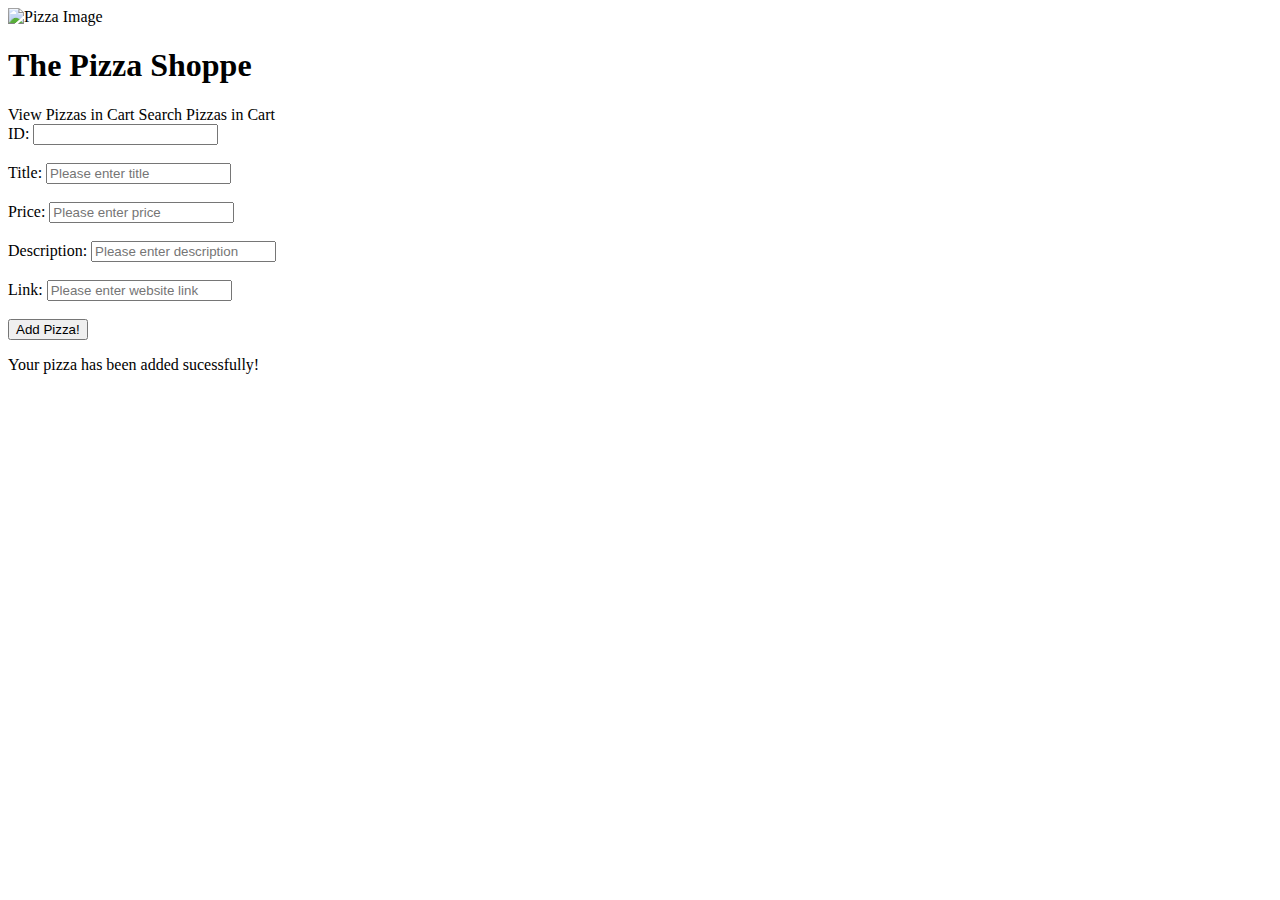
<file: target/classes/templates/index.html>
<!DOCTYPE html>

<html xmlns:th="[http://www.thymeleaf.org](http://www.thymeleaf.org/)">

<head>
	<title>Pizza Shoppe</title>
	<link th:href="@{/css/style.css}" rel="stylesheet" />
	<!-- Author:      Sarah McCrie
        Program:      index.html
        Description:  This is my midterm index page
    -->
	<link rel="icon" type="image/x-icon" th:href="@{/images/pizza.png/}" />
</head>

<body>
	<div class="imageAndHeading">
		<img class="pizzaImage" th:src="@{/images/pizza.png}" alt="Pizza Image" />
		<h1> The Pizza Shoppe</h1>
	</div>
	<div class="linkHolder">
		<a th:href="@{/viewPizzaRecord}">View Pizzas in Cart</a>
		<a th:href="@{/searchPizzaRecord}">Search Pizzas in Cart</a>
	</div>

	<!-- Form area for entering new pizza record -->
	<div class="formarea">
		<form method="post" action="#" th:action="@{/}"     th:object="${pizza}">

			<div class="labelAndInput"> <label class="label">ID:</label> <input type="number" th:field="*{id}"
					class="doNotTouch" readonly min="0" required="required" /> </div>
			<br>

			<div class="labelAndInput"> <label class="label">Title:</label> <input type="text"
					placeholder="Please enter title" th:field="*{title}" />
			</div> <br>

			<div class="labelAndInput"> <label class="label">Price:</label> <input type="text"
					placeholder="Please enter price" th:field="*{price}" /> </div> <br>

			<div class="labelAndInput"> <label class="label">Description:</label> <input type="text"
					placeholder="Please enter description" th:field="*{description}" /> </div> <br>

			<div class="labelAndInput"> <label class="label">Link:</label> <input type="text"
					placeholder="Please enter website link" th:field="*{link}" /> </div>
			<br>


			<input type="submit" class="addPizzaButton" value="Add Pizza!" id="addPizzaButton" />

		</form>
	</div>

	<!-- if the boolean successfulAdd = true, message will show -->
	<p class="successfulAdd" th:if="${successfulAdd}">Your pizza has been added sucessfully!</p>

</body>

</html>
</file>
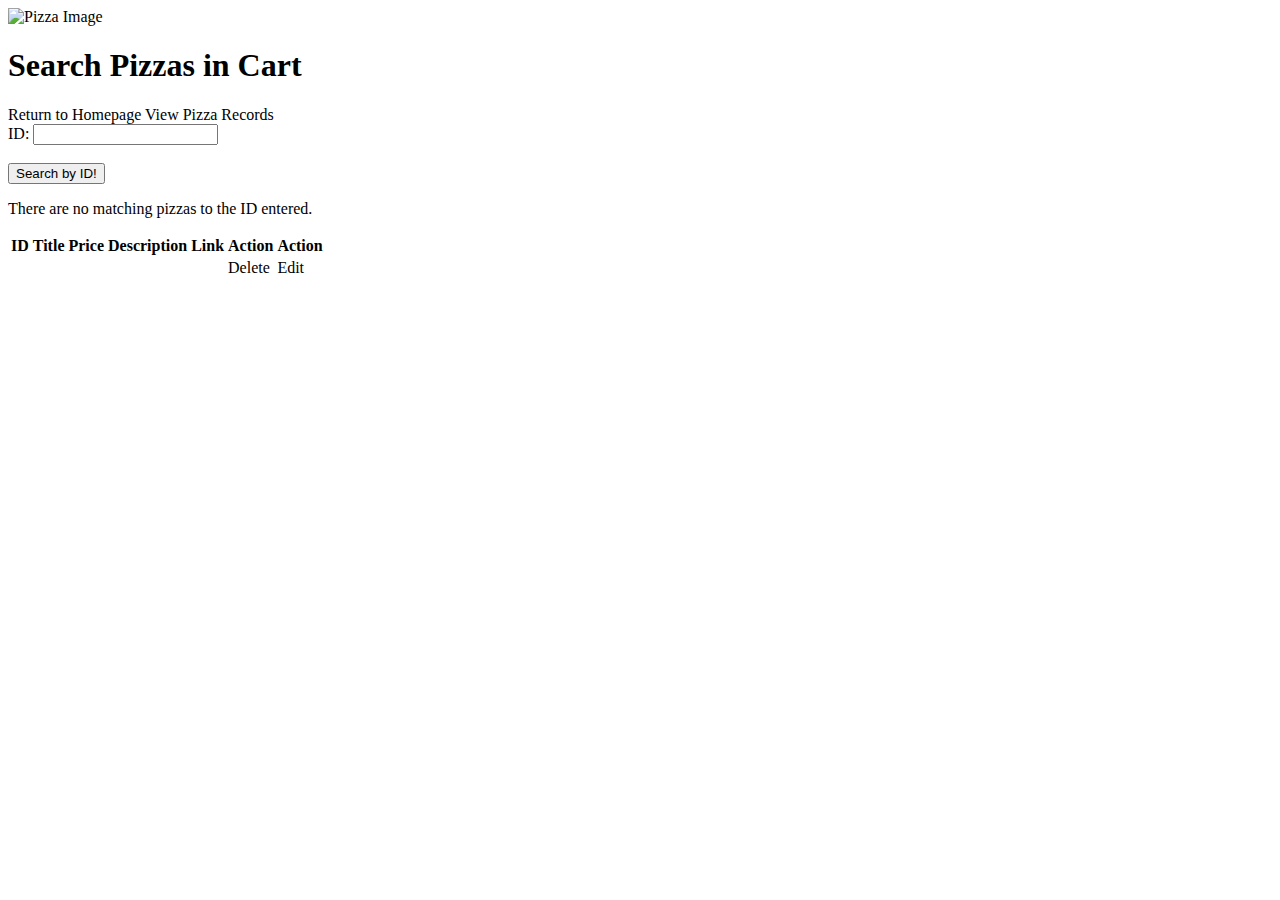
<file: target/classes/templates/searchPizzaRecord.html>
<!DOCTYPE html>

<html xmlns:th="[http://www.thymeleaf.org](http://www.thymeleaf.org/)">

<head>
	<title>Search Pizzas</title>
	<link th:href="@{/css/style.css}" rel="stylesheet" />
	<!-- Author:      Sarah McCrie
        Program:      searchPizzaRecord.html
        Description:  This is my midterm searchPizzaRecord page
    -->
	<link rel="icon" type="image/x-icon" th:href="@{/images/pizza.png/}" />
</head>

<body>
	<div class="imageAndHeadingSearch">
		<img class="pizzaImageSearch" th:src="@{/images/pizza.png}" alt="Pizza Image" />
		<h1>Search Pizzas in Cart</h1>
	</div>
	<div class="linkHolder">
		<a th:href="@{/}">Return to Homepage</a>
		<a th:href="@{/viewPizzaRecord}">View Pizza Records</a>
	</div>
	<div class="formarea">
		<form method="post" action="#" th:action="@{/searchPizzaRecord}"     th:object="${pizza}">

			<div class="labelAndInput"> <label class="label">ID:</label> <input type="number" class="searchId"
					th:field="*{id}" /> </div> <br>

			<input type="submit" class="searchPizzaButton" value="Search by ID!" id="searchPizzaButton" />

		</form>
	</div>

	<p class="noPizzas" th:if="${isIdMatching==false}">There are no matching pizzas to the ID entered.</p>

	<div th:if="${isIdMatching==true}" class="tableArea">
		<table>
			<tr>
				<th>ID</th>
				<th>Title</th>
				<th>Price</th>
				<th>Description</th>
				<th>Link</th>
				<th>Action</th>
				<th>Action</th>
			</tr>

			<tr>
				<td th:text="${foundPizza.id}"></td>
				<td th:text="${foundPizza.title}"></td>
				<td th:text="${foundPizza.price}"></td>
				<td th:text="${foundPizza.description}"></td>
				<td><a class=pizzaLinks th:href="${foundPizza.link}" th:text="${foundPizza.link}"></a></td>
				<td><a th:href="@{/deletePizzaById/}+${foundPizza.id}">Delete</a></td>
				<td><a th:href="@{/editPizzaById/}+${foundPizza.id}">Edit</a></td>
			</tr>
		</table>
	</div>
</body>

</html>
</file>
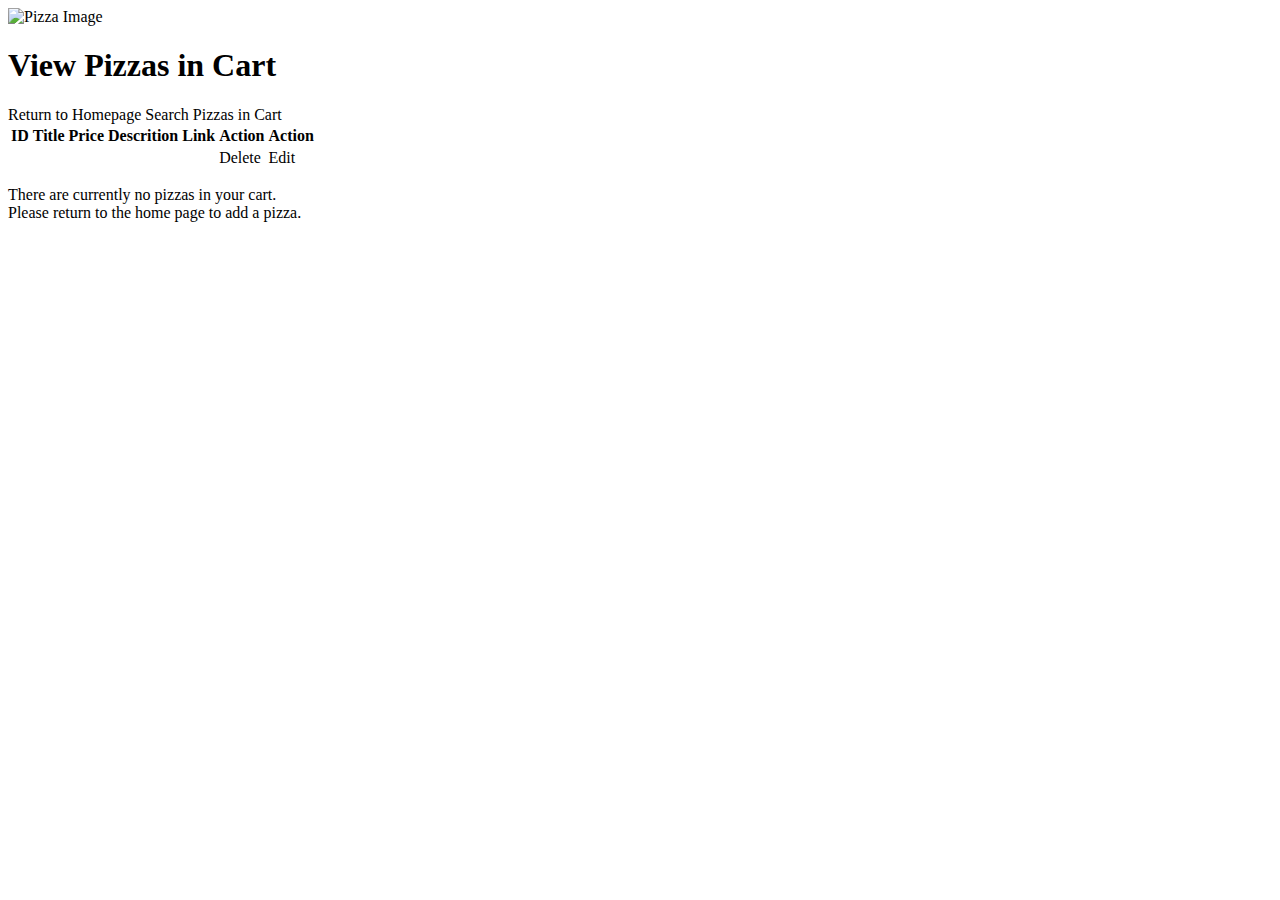
<file: target/classes/templates/viewPizzaRecord.html>
<!DOCTYPE html>

<html xmlns:th="[http://www.thymeleaf.org](http://www.thymeleaf.org/)">

<head>
	<title>View Pizzas</title>
	<link th:href="@{/css/style.css}" rel="stylesheet" />
	<!-- Author:      Sarah McCrie
        Program:      viewPizzaRecord.html
        Description:  This is my midterm viewPizzaRecord page
    -->
    <link rel="icon" type="image/x-icon" th:href="@{/images/pizza.png/}" />
</head>

<body>
	<div class="fullPage">
		<div class="imageAndHeadingView">
			<img class="pizzaImageSearch" th:src="@{/images/pizza.png}" alt="Pizza Image" />
			<h1>View Pizzas in Cart</h1>
		</div>
		<div class="linkHolder">
			<a th:href="@{/}">Return to Homepage</a>
			<a th:href="@{/searchPizzaRecord}">Search Pizzas in Cart</a>
		</div>
		<div th:if="${not #lists.isEmpty(pizzaList)}">
			<table>
				<tr>
					<th>ID</th>
					<th>Title</th>
					<th>Price</th>
					<th>Descrition</th>
					<th>Link</th>
					<th>Action</th>
					<th>Action</th>
				</tr>

				<tr th:each="aPizza:${pizzaList}">
					<td th:text="${aPizza.id}"></td>
					<td th:text="${aPizza.title}"></td>
					<td th:text="${aPizza.price}"></td>
					<td th:text="${aPizza.description}"></td>
					<td><a class=pizzaLinks th:href="${aPizza.link}" th:text="${aPizza.link}"></a></td>
					<td><a th:href="@{/deletePizzaById/}+${aPizza.id}">Delete</a></td>
					<td><a th:href="@{/editPizzaById/}+${aPizza.id}">Edit</a></td>
				</tr>
			</table>
		</div>
	</div>
	<p class="noRecords" th:if="${#lists.isEmpty(pizzaList)}">There are currently no pizzas in your cart. <br> Please return to the
    home page to add a pizza.</p>

</body>

</html>
</file>
